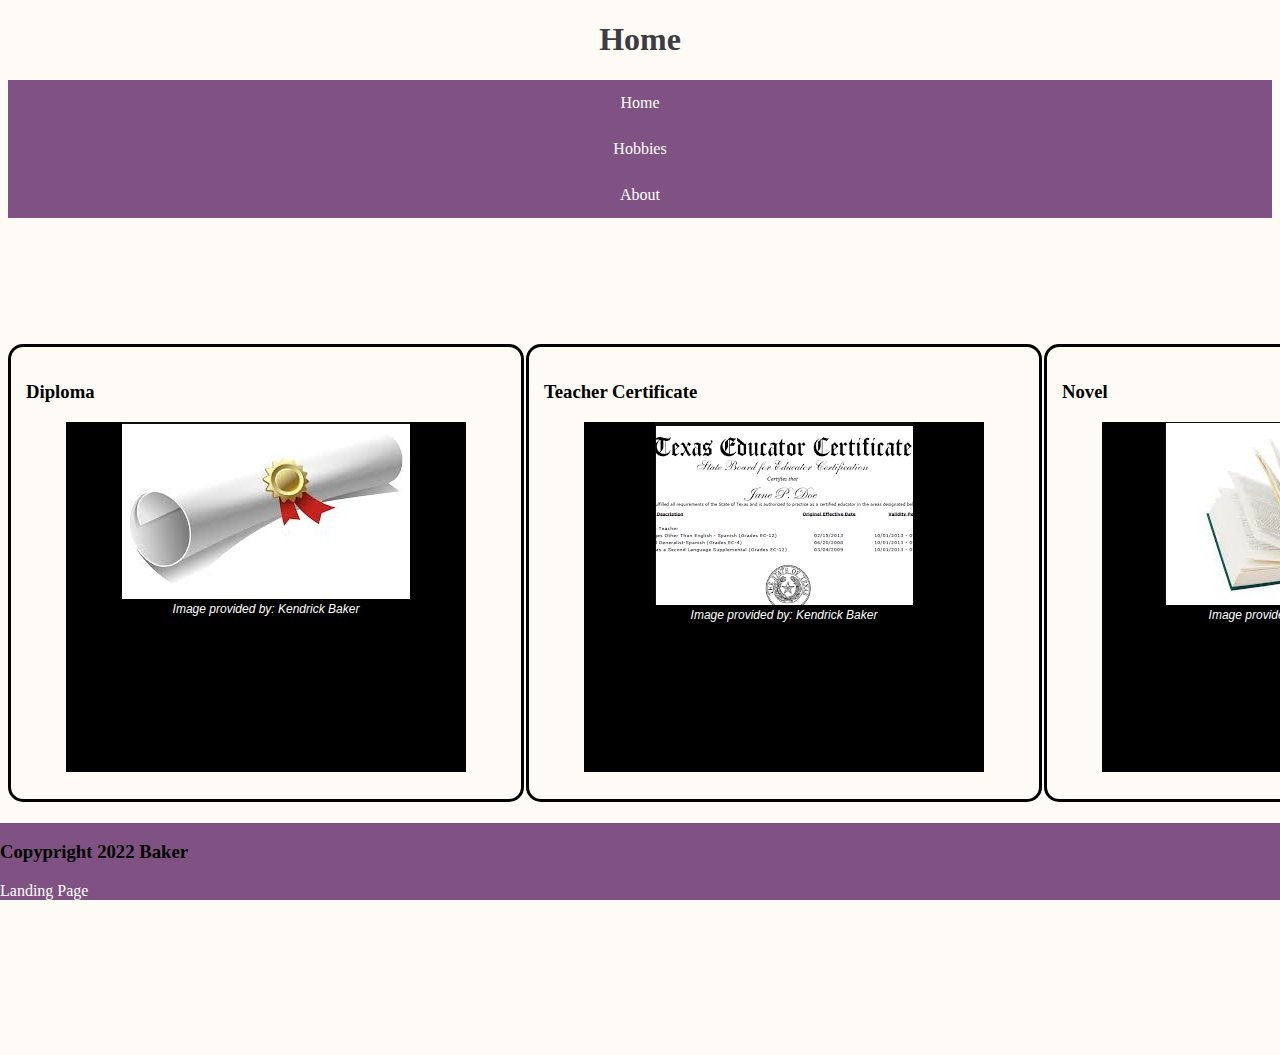
<file: index.html>
<!DOCTYPE html>
<html lang="en">
    <head>
        <link rel="stylesheet" href="index.css">
        <title>Landing Page</title>
    </head>
    <body>
      <header>
        <h1><center>Home</center></h1>
        <div id="navbar">
          <a href="index.html">Home</a>
          <a href="hobbies.html">Hobbies</a>
          <a href="about.html">About</a>
        </div>
    </header>
        <div id="image-gallery">
            <div class="image">
              <h3>Diploma</h3>
              <figure>
                <img src="Images/Diploma.png"></img>
                <figcaption>Image provided by: Kendrick Baker</figcaption>
              </figure>
            </div>
            <div class="image">
              <h3>Teacher Certificate</h3>
              <figure>
                <img src="Images/Teacher cert.png"></img>
                <figcaption>Image provided by: Kendrick Baker </figcaption>
              </figure>
            </div>
            <div class="image">
              <h3>Novel</h3>
              <figure>
                <img src="Images/Novel.png"></img>
                <figcaption>Image provided by: Kendrick Baker </figcaption>
              </figure>
            </div>
        </div>
        <footer>
          <h3 class="Copyright">Copypright 2022 Baker</h3>
          <a href= "index.html" id="Landing">Landing Page</a>
        </footer>
       
    </body>
</html>
</file>
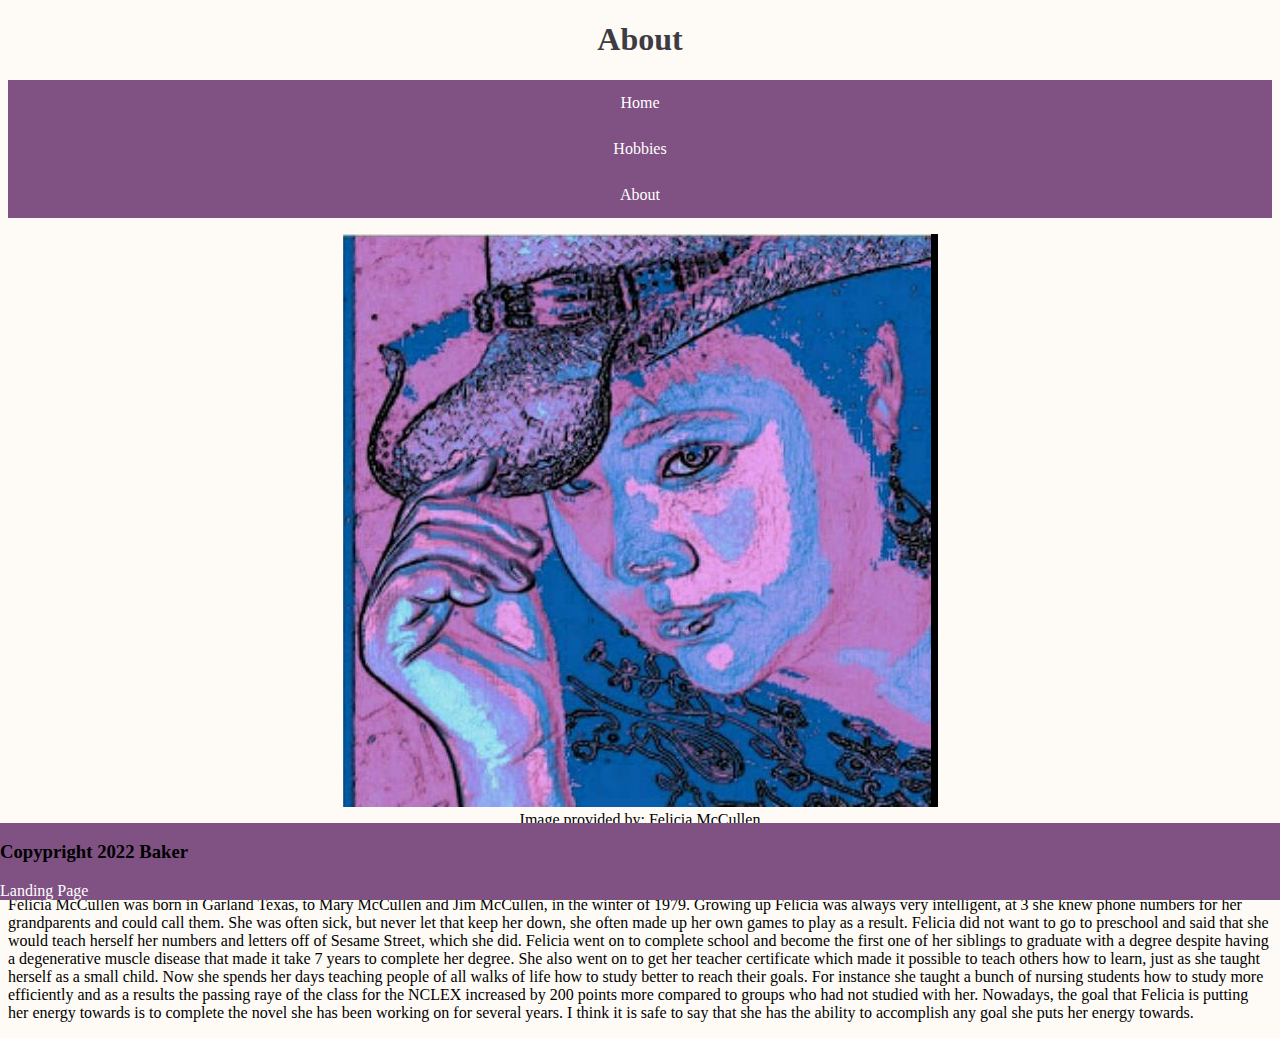
<file: about.html>
<!DOCTYPE html>
<html lang="en">
    <head>
        <link rel="stylesheet" href="about.css">
        <title>About</title>  
    </head>
    <body>
        <header>
            <h1><center>About</center></h1>
            <div id="navbar">
                <a href="index.html">Home</a>
                <a href="hobbies.html">Hobbies</a>
                <a href="about.html">About</a>
            </div>
        </header>
        <div id="container">
        <div id="Portrait"> 
                <figure>
                    <center><img src="Images/Portrait.png"></img></center>
                    <center><figcaption>Image provided by: Felicia McCullen</figcaption></center>
                </figure>
            </div>
            <h2>Biography: </h2>
            <p>Felicia McCullen was born in Garland Texas, to Mary McCullen and Jim McCullen, in the winter of 1979. Growing up Felicia was always very intelligent, at 3 she knew phone numbers for her grandparents and could call them. She was often sick, but never let that keep her down, she often made up her own games to play as a result. Felicia did not want to go to preschool and said that she would teach herself her numbers and letters off of Sesame Street, which she did. Felicia went on to complete school and become the first one of her siblings to graduate with a degree despite having a degenerative muscle disease that made it take 7 years to complete her degree. She also went on to get her teacher certificate which made it possible to teach others how to learn, just as she taught herself as a small child. Now she spends her days teaching people of all walks of life how to study better to reach their goals. For instance she taught a bunch of nursing students how to study more efficiently and as a results the passing raye of the class for the NCLEX increased by 200 points more compared to groups who had not studied with her.  Nowadays, the goal that Felicia is putting her energy towards is to complete the novel she has been working on for several years. I think it is safe to say that she has the ability to accomplish any goal she puts her energy towards.</p>
         </div>
         <footer>
            <h3 class="Copyright">Copypright 2022 Baker</h3>
            <a href= "index.html" id="Landing">Landing Page</a>
        </footer>


    </body>
</html>
</file>
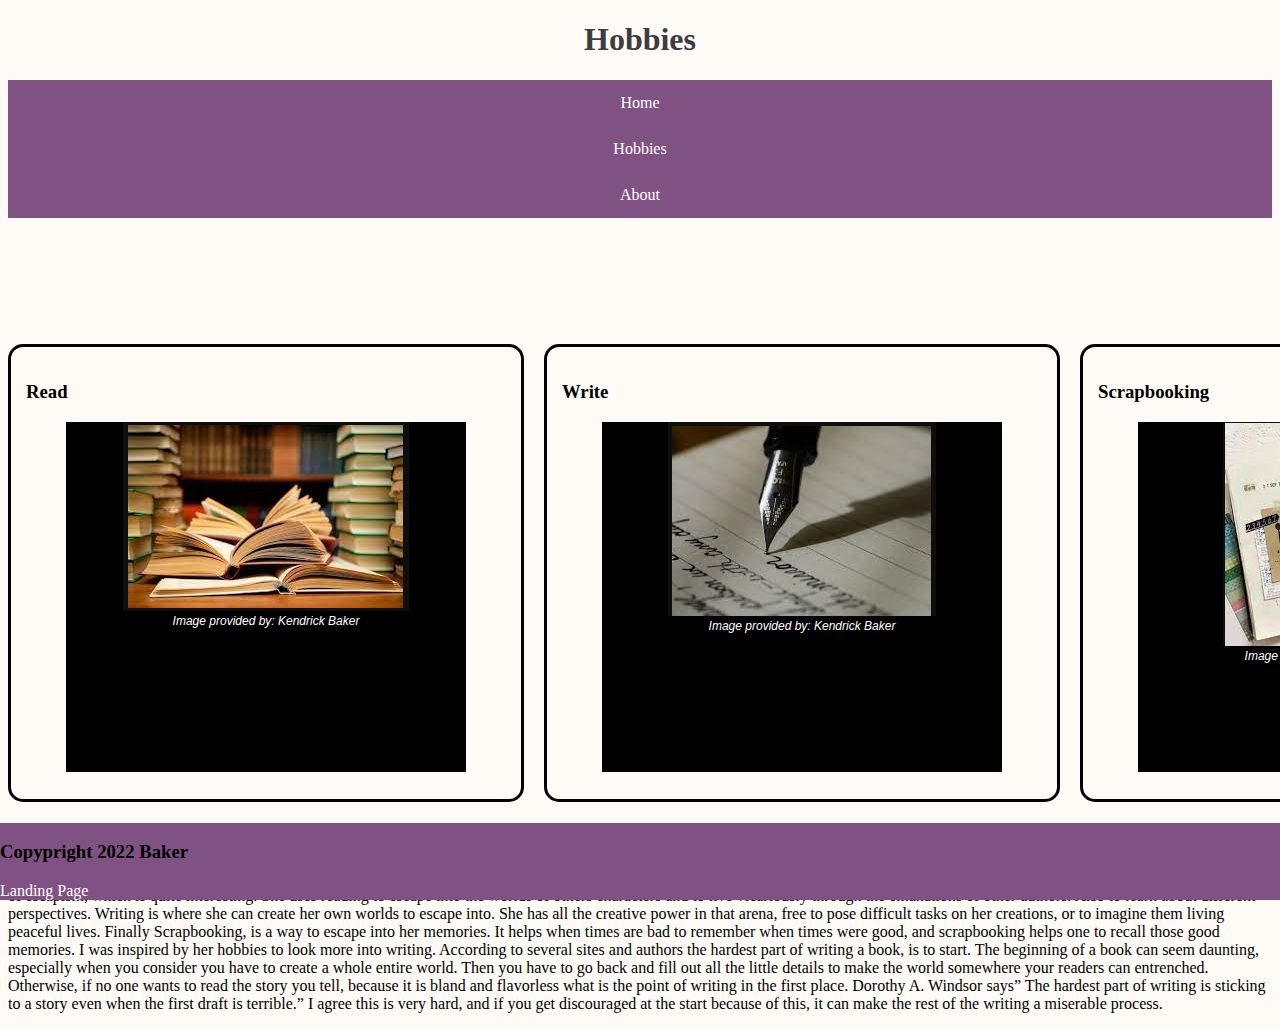
<file: hobbies.html>
<!DOCTYPE html>
<html lang="en">
    <head>
        <link rel="stylesheet" href="hobbies.css">
        <title>Hobbies</title>
    </head>
    <body>
      <header>
        <h1><center>Hobbies</center></h1>
        <div id="navbar">
          <a href="index.html">Home</a>
          <a href="hobbies.html">Hobbies</a>
          <a href="about.html">About</a>
        </div>
    </header>
        
        <div id="image-gallery">
            <div class="image">
              <h3>Read</h3>
              <figure>
                <img src="Images/Reading.png"></img>
                <figcaption>Image provided by: Kendrick Baker </figcaption>
              </figure>
            </div>
            <div class="image">
              <h3>Write</h3>
              <figure>
                <img src="Images/Writing .png"></img>
                <figcaption>Image provided by: Kendrick Baker </figcaption>
              </figure>
            </div>
            <div class="image">
              <h3>Scrapbooking</h3>
              <figure>
                <img src="Images/Scrapbooking.png"></img>
                <figcaption>Image provided by: Kendrick Baker </figcaption>
              </figure>
            </div>
        </div>
        <div>
        <h2>Inspirational Piece:</h2>
        <p>My interview subject , Felicia McCullen, said that her hobbies were both scrapbooking and reading. She also commented on how she liked to write as well. All of these can be seen as varying forms of escapism, which is quite interesting. She uses reading to escape into the worlds of others characters and to live vicariously through the emanations of other authors. Also to learn about different perspectives. Writing is where she can create her own worlds to escape into. She has all the creative power in that arena, free to pose difficult tasks on her creations, or to imagine them living peaceful lives. Finally Scrapbooking, is a way to escape into her memories. It helps when times are bad to remember when times were good, and scrapbooking helps one to recall those good memories. 
          I was inspired by her hobbies to look more into writing. According to several sites and authors the hardest part of writing a book, is to start. The beginning of a book can seem daunting, especially when you consider you have to create a whole entire world. Then you have to go back and fill out all the little details to make the world somewhere your readers can entrenched. Otherwise, if no one wants to read the story you tell, because it is bland and flavorless what is the point of writing in the first place. Dorothy A. Windsor says” The hardest part of writing is sticking to a story even when the first draft is terrible.” I agree this is very hard, and if you get discouraged at the start because of this, it can make the rest of the writing a miserable process.</p>
        </div>
        <footer>
          <h3 class="Copyright">Copypright 2022 Baker</h3>
          <a href= "index.html" id="Landing">Landing Page</a>
        </footer>
    </body>
</html>
</file>
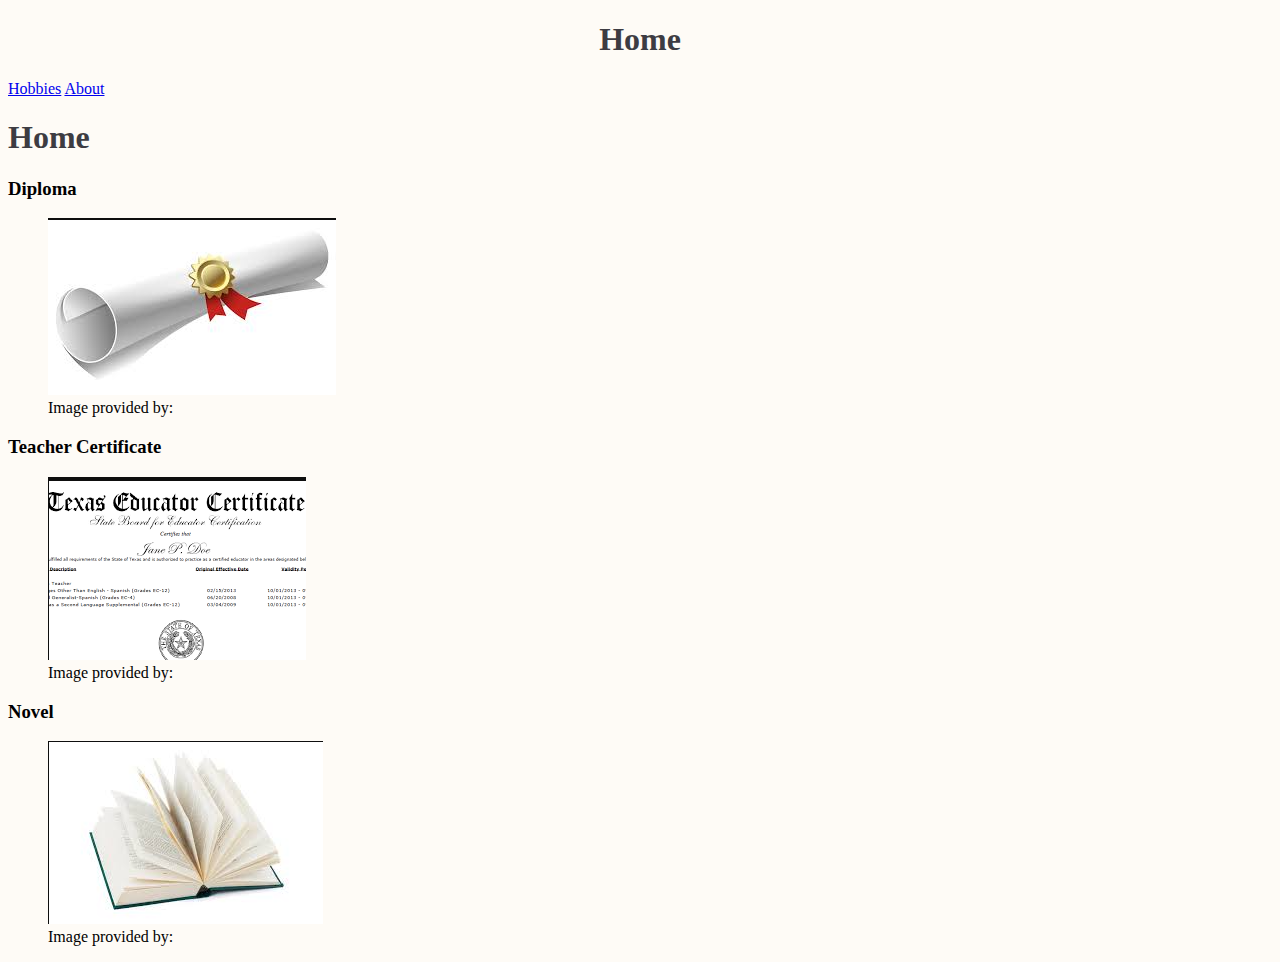
<file: landingpage.html>
<!DOCTYPE html>
<html lang="en">
    <head>
        <link rel="stylesheet" href="landingpage.css">
        <title>Landing Page</title>
    </head>
    <body>
      <header>
        <h1><center>Home</center></h1>
        <div id="navbar">
            <a href="hobbies.html">Hobbies</a>
            <a href="about.html">About</a>
        </div>
    </header>
        <h1>Home</h1>
        <div id="image-gallery">
            <div class="image">
              <h3>Diploma</h3>
              <figure>
                <img src="Images/Diploma.png"></img>
                <figcaption>Image provided by: </figcaption>
              </figure>
            </div>
            <div class="image">
              <h3>Teacher Certificate</h3>
              <figure>
                <img src="Images/Teacher cert.png"></img>
                <figcaption>Image provided by: </figcaption>
              </figure>
            </div>
            <div class="image">
              <h3>Novel</h3>
              <figure>
                <img src="Images/Novel.png"></img>
                <figcaption>Image provided by: </figcaption>
              </figure>
            </div>
        </div>
        <footer>
          
        </footer>
       
    </body>
</html>
</file>
<file: index.css>
h1{
     color: #3D3C42;
     text-align: center;
}

body{
     background-color: #FEFBF6;
 }

 #image-gallery {
    
        display: grid;
        grid-template-columns: 1fr 1fr 1fr;
        grid-gap: 2px;
        margin-top: 10%;
        margin-bottom: 20%;
    
 }

 .image{
     border: solid;
     border-radius: 15px;
     border-radius: #A6D1E6;
     padding: 15px;
 }
 
 figure{
     height: 350px;
     width:400px;
     text-align: center;
     color: white;
     font-family: 'Oswald', Verdana, Arial, sans-serif;
     font-weight: 400;
     font-style: italic;
     font-size: 0.75em;
     background-color:black;
 }

 #navbar{
     overflow: hidden;
     background-color: #7F5283;
     border-bottom: 15px;
     border-bottom-color: red;

 
 }
 
 #navbar a{
     float:center;
     display: block;
     color: white;
     text-align: center;
     padding: 14px 16px ;
     text-decoration: none;
 }
 
 #navbar:hover{
     background-color: #3D3C42;
     
 }

 footer{ 
    background-color: #7F5283;
    position: fixed;
    bottom:0;
    left: 0;
    width: 100%;
}

footer p{
    color: white; 
    font-weight: 400;
    float: right;
    padding-right: 10px;
    font-style: italic;
}

footer a{
    text-decoration: none;
    color: white; 
    text-align: right;
}

footer a:hover{
    text-decoration: underline;
}

.copyright{
    text-align: left;
}
</file>
<file: about.css>
h1{
    color: #3D3C42;
}

body{
    background-color: #FEFBF6;
}

.Portrait{
    border: solid;
    border-radius: 15px;
    border-radius: #A6D1E6;
    padding: 15px;
}



#navbar{
    overflow: hidden;
    background-color: #7F5283;
    border-bottom: 15px;
    border-bottom-color: red;


}

#navbar a{
    float:center;
    display: block;
    color: white;
    text-align: center;
    padding: 14px 16px ;
    text-decoration: none;
}

#navbar:hover{
    background-color: #3D3C42;
    
}

footer{ 
    background-color: #7F5283;
    position: fixed;
    bottom:0;
    left: 0;
    width: 100%;
}

footer p{
    color: white; 
    font-weight: 400;
    float: right;
    padding-right: 10px;
    font-style: italic;
}

footer a{
    text-decoration: none;
    color: white; 
    text-align: right;
}

footer a:hover{
    text-decoration: underline;
}

.copyright{
    text-align: left;
}
</file>
<file: hobbies.css>
h1{
    color: #3D3C42;
    text-align: center;
}

body{
    background-color: #FEFBF6;
}

#image-gallery {
    display: grid;
    grid-template-columns: 1fr 1fr 1fr;
    grid-gap: 20px;
    margin-top: 10%;
}

.image{
    border: solid;
    border-radius: 15px;
    border-radius: #A6D1E6;
    padding: 15px;
}

figure{
    height: 350px;
    width:400px;
    text-align: center;
    color: white;
    font-family: 'Oswald', Verdana, Arial, sans-serif;
    font-weight: 400;
    font-style: italic;
    font-size: 0.75em;
    background-color:black;
}

#navbar{
    overflow: hidden;
    background-color: #7F5283;
    border-bottom: 15px;
    border-bottom-color: red;


}

#navbar a{
    float:center;
    display: block;
    color: white;
    text-align: center;
    padding: 14px 16px ;
    text-decoration: none;
}

#navbar:hover{
    background-color: #3D3C42;
    
}

footer{ 
    background-color: #7F5283;
    position: fixed;
    bottom:0;
    left: 0;
    width: 100%;
}

footer p{
    color: white; 
    font-weight: 400;
    float: right;
    padding-right: 10px;
    font-style: italic;
}

footer a{
    text-decoration: none;
    color: white; 
    text-align: right;
}

footer a:hover{
    text-decoration: underline;
}

.copyright{
    text-align: left;
}
</file>
<file: landingpage.css>
h1{
     color: #3D3C42;
}

body{
     background-color: #FEFBF6;
 }
</file>
